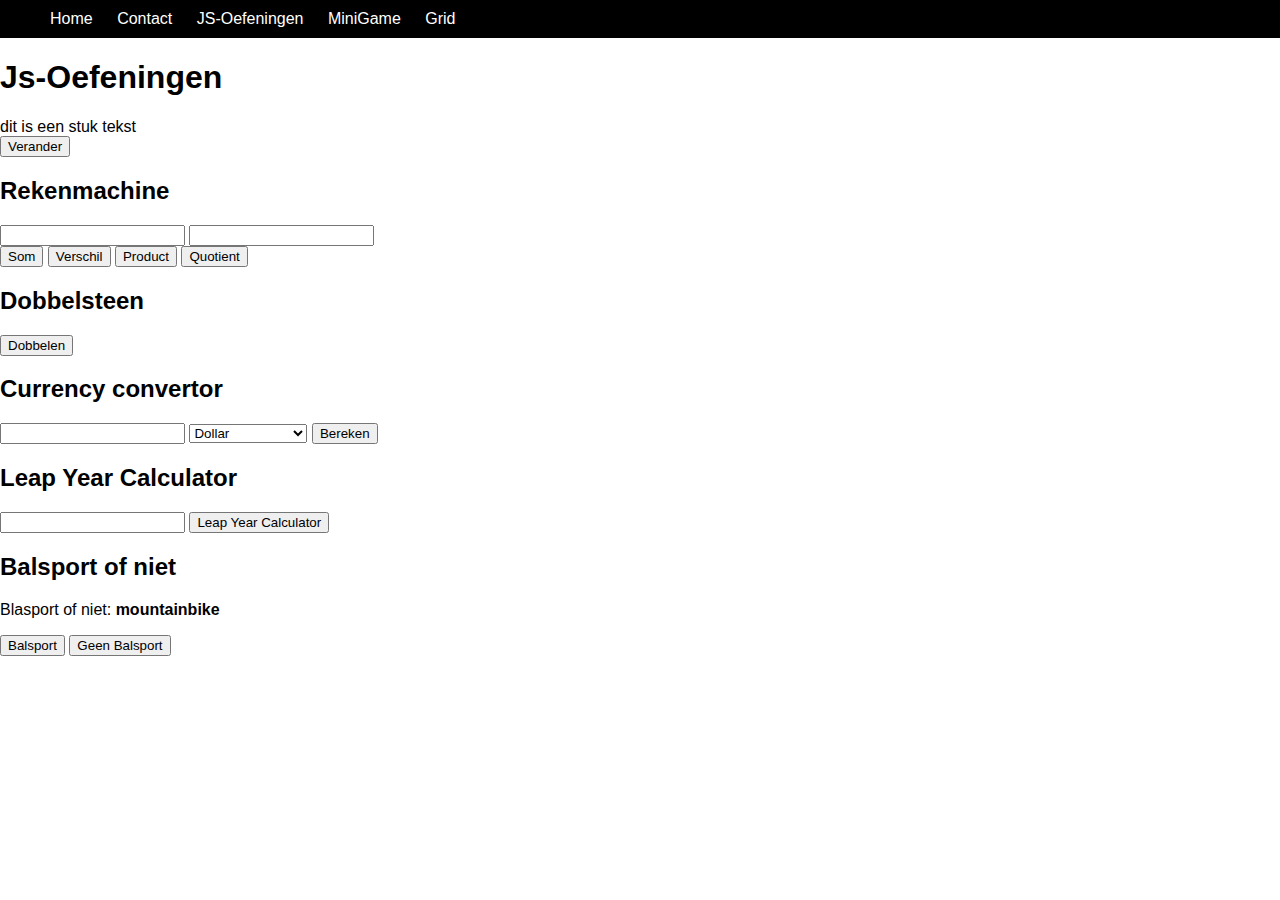
<file: html/js-oefening.html>
<!DOCTYPE html>
<html>
    <head>
        <title>Voorbeeldproject - Contact</title>
        <link rel="stylesheet" href="../style.css" type="text/css">
    </head>
    <body>
        <header>
            <nav>
                <ul>
                    <li><a href="../index.html">Home</a></li>
                    <li><a href="contact.html">Contact</a></li>
                    <li><a href="js-oefening.html">JS-Oefeningen</a></li>
                    <li><a href="MiniGame.html">MiniGame</a></li>
                    <li><a href="Grid.html">Grid</a></li>
                </ul>
            </nav>
        </header>
        <main>
            <h1>Js-Oefeningen</h1>
            <div id="testDiv">

            </div>
            <button id="knop">Verander</button>

            <h2>Rekenmachine</h2>
            <input type="number" id="getal1">
            <input type="number" id="getal2">
            <br>
            <button id ="btnSom">Som</button>
            <button id ="btnVerschil">Verschil</button>
            <button id ="btnProduct">Product</button>
            <button id ="btnQuotient">Quotient</button>
            <div id="uitvoer"></div>
            
            <h2>Dobbelsteen</h2>
            <button id="btnDobbelsteen">Dobbelen</button>
            <div id="uitvoerDobbelsteen"></div>
            
            <h2>Currency convertor</h2>
            <input type="number" id="inputCurrency">
            <select id="currencySelector">
                <option value="dollar">Dollar</option>
                <option value="yen">Yen</option>
                <option value="russian ruble">Russian Ruble</option>
                <option value="canadian dollar">Canadian Dollar</option>
            </select>
            <button id="btnCurrency">Bereken</button>
            <div id=uitvoerCurrency></div>
            <h2>Leap Year Calculator</h2>
            <input type="Year" id="inputYear">
            <button id="btnLeapYear">Leap Year Calculator</button>
            <div id="uitvoerLeapYear"></div>
            <h2>Balsport of niet</h2>
            <p>Blasport of niet: <strong id="sportKeuze"></strong></p>
            <button id="btnBalsport">Balsport</button>
            <button id="btnGeenBalsport">Geen Balsport</button>
        </main>
        <footer></footer>
        <script src="../js/voorbeeld.js"></script>
        <script src="../js/aanpassing.js"></script>
        <script src="../js/rekenmachine.js"></script>
        <script src="../js/Dobbelsteen.js"></script>
        <script src="../js/convertor.js"></script>
        <script src="../js/Schrikkeljaar%20Calculator.js"></script>
        <script src="../js/arraySport.js"></script>
    </body>
</html>
</file>
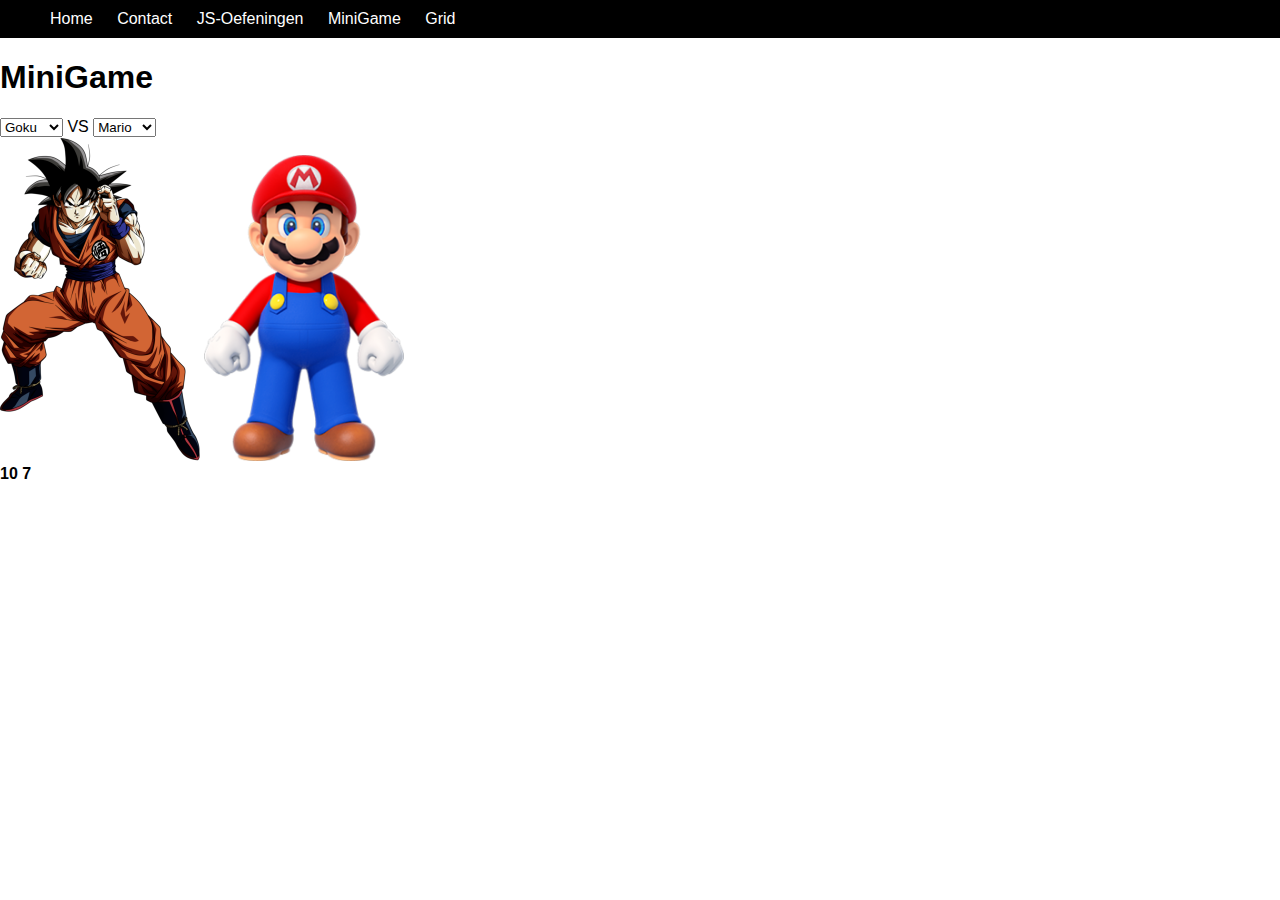
<file: html/MiniGame.html>
<!DOCTYPE html>
<html>
    <head>
        <title>Voorbeeldproject - MiniGame</title>
        <link rel="stylesheet" href="../style.css" type="text/css">
    </head>
    <body>
        <header>
            <nav>
                <ul>
                    <li><a href="../index.html">Home</a></li>
                    <li><a href="contact.html">Contact</a></li>
                    <li><a href="js-oefening.html">JS-Oefeningen</a></li>
                    <li><a href="MiniGame.html">MiniGame</a></li>
                    <li><a href="Grid.html">Grid</a></li>
                </ul>
            </nav>
        </header>
        <main>
            <h1>MiniGame</h1>
            <div>
                <select id="selector1"></select>
                VS
                <select id="selector2"></select>
            </div>
            <div>
                <img src="" id="imgPersoon1">
                <strong id="aanvalGetal"></strong>
                <img src="" id="imgPersoon2">
            </div>
            <div>
                <strong id="levens1"></strong>
                <strong id="levens2"></strong>
                <strong id="levens3"></strong>
            </div>
        </main>
        <footer></footer>
        <script src="../js/MiniGame.js"></script>
    </body>
</html>
</file>
<file: style.css>
body {
    margin: 0;
    padding: 0;
    font-family: Arial;
}
nav {
    background-color: black;
}
nav ul {
    list-style-type: none;
    margin: 0;
}
nav ul li {
    display: inline-block;
}
nav ul li a {
    padding: 10px;
    color: white;
    display: block;
    text-decoration: none;
}
main {
    
}

#imgPersoon1, #imgPersoon2 {
    width: 200px;
}
.cell {
    border : 1px solid black
}
</file>
